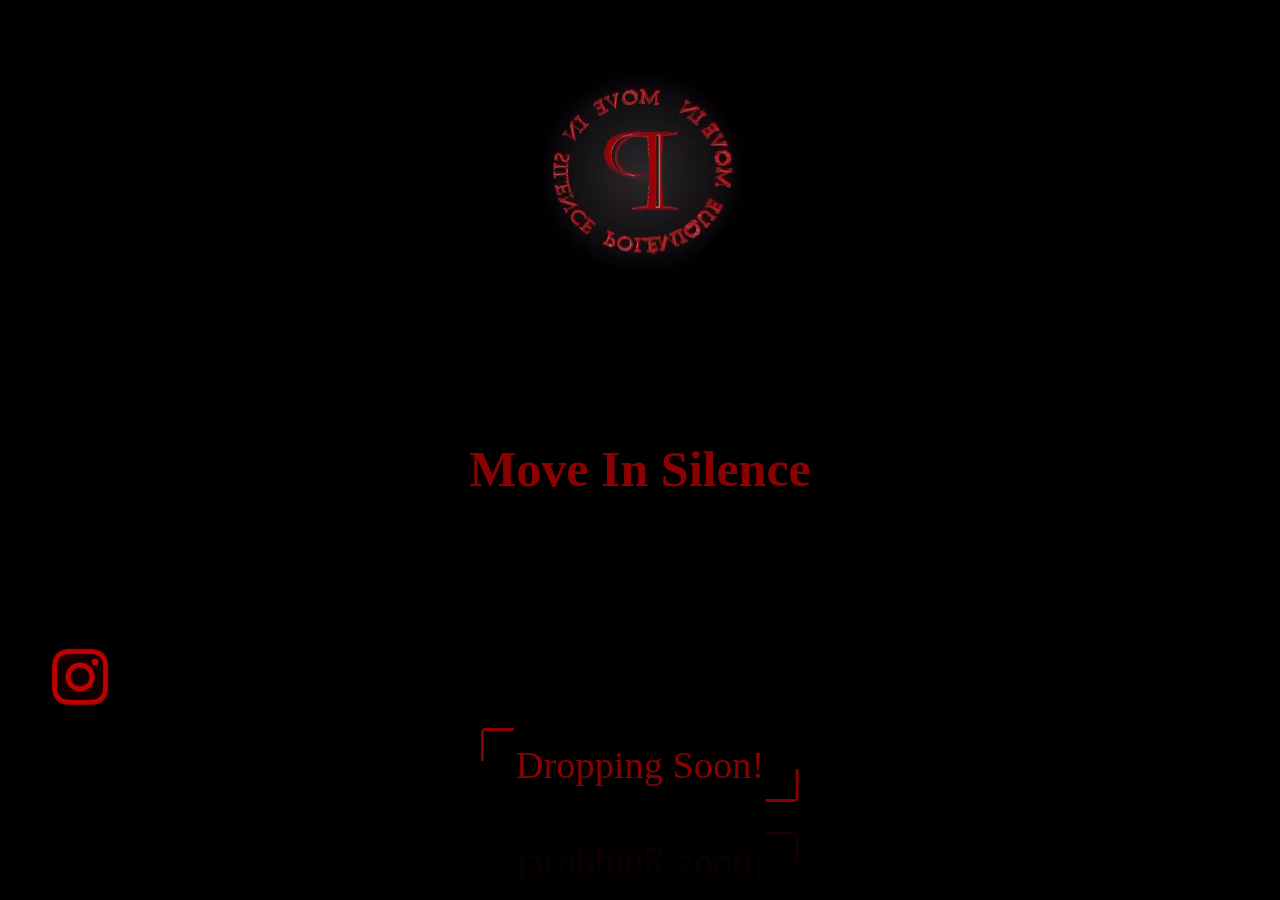
<file: index.html>
<!doctype html>
<html lang="en">
  <head>
    <meta charset="UTF-8">
    <meta name="viewport" content="width=device-width, initial-scale=1.0">
    <meta http-equiv="X-UA-Compatible" content="ie=edge">
    <!--  Bootstrap css file  -->
    <link rel="preconnect" href="https://fonts.googleapis.com">
    <link rel="preconnect" href="https://fonts.gstatic.com" crossorigin>
    <link href="https://fonts.googleapis.com/css2?family=Lato&display=swap" rel="stylesheet">
    <link rel="stylesheet" href="styles.css">
    <link rel="shortcut icon" type="x-icon" href="logoicon.png"> 
   

    <title>Move In Silence</title>
    
  </head>
  <body>
<div class="header">
           <video    muted loop autoplay class="video">
                <source src="logo reddd.mp4" type="video/mp4">
            </video>
        </div>
        <h1>
            Move In Silence
        </h1>

            <a class="button"  href="#section"> Dropping Soon! </a>

            <a  href="https://www.instagram.com/alias__h/" target="_blank">
                <img class="social" src="logo red copy.png" alt="logo">
            </a>



</body>


 


</html>
</file>
<file: styles.css>
h1 {
	text-align: center;
	color: darkred;
	font-size: 50px;
	font-family: 'Castellar',serif;
    margin-top: 80px;
    
	
}

.header {
	text-align: center;
    position: center;
}

body{
    font-size: 62.5%;
    background: rgb(0, 0, 0);
    font-family: 'Castellar',serif;
}
.button{
    position: absolute;
    left: 50%;
    top: 85%;
    transform: translate( -50%, -50%);
    text-decoration: none;
    color: darkred;
    font-size: 3vmax;
    padding: 15px 35px;
    overflow: hidden;
    border-radius: 5px;
    transition: background .5s, color .5s;
    -webkit-box-reflect: below 30px linear-gradient( transparent , #64ed842a);
}
.button:hover{
    background: darkred;
    box-shadow: 0 0 40px darkred;
    color: black;
    transition: background .5s, color .5s;
    filter: hue-rotate(20deg);
}
.button:active{
    box-shadow: 0 0 40px darkred;
    filter: hue-rotate(40deg);
}
.button::after{
    content: "";
    display: block;
    width: 30px;
    height: 30px;
    border-top: 3.5px solid darkred;
    border-left: 3.5px solid darkred;
    position: absolute;
    top: 0;
    left: 0;
}
.button:hover::after{
    width: 100%;
    height: 100%;
}
.button::before{
    content: "";
    display: block;
    width: 30px;
    height: 30px;
    border-bottom: 3.5px solid darkred;
    border-right: 3.5px solid darkred;
    position: absolute;
    bottom: 0;
    right: 0;
}
.button:hover::before{
    width: 100%;
    height: 100%;
}

video{
    height: 350px;
    width: 600px;
    position: center;
}


.social {
    left: 5%;
    margin-top: 4%;
    height: 200px;
    width: 140px;
}

@media screen and (max-width: 600px) {


    .button{
        top: 70%;
        position: absolute;
        left: 50%;
        font-size: 4vmax;
    }

    video{
        height: 100%;
        width: 100%;
        position: center;
    }

    h1 {
        text-align: center;
        color: darkred;
        font-size: 35px;
        font-family: 'Castellar',serif;
        margin-top: 20%;
    }

    .social{
        position: absolute;
        top: 75%;
        left: 30%;
        height: 200px;
    width: 140px;
    }

}
</file>
